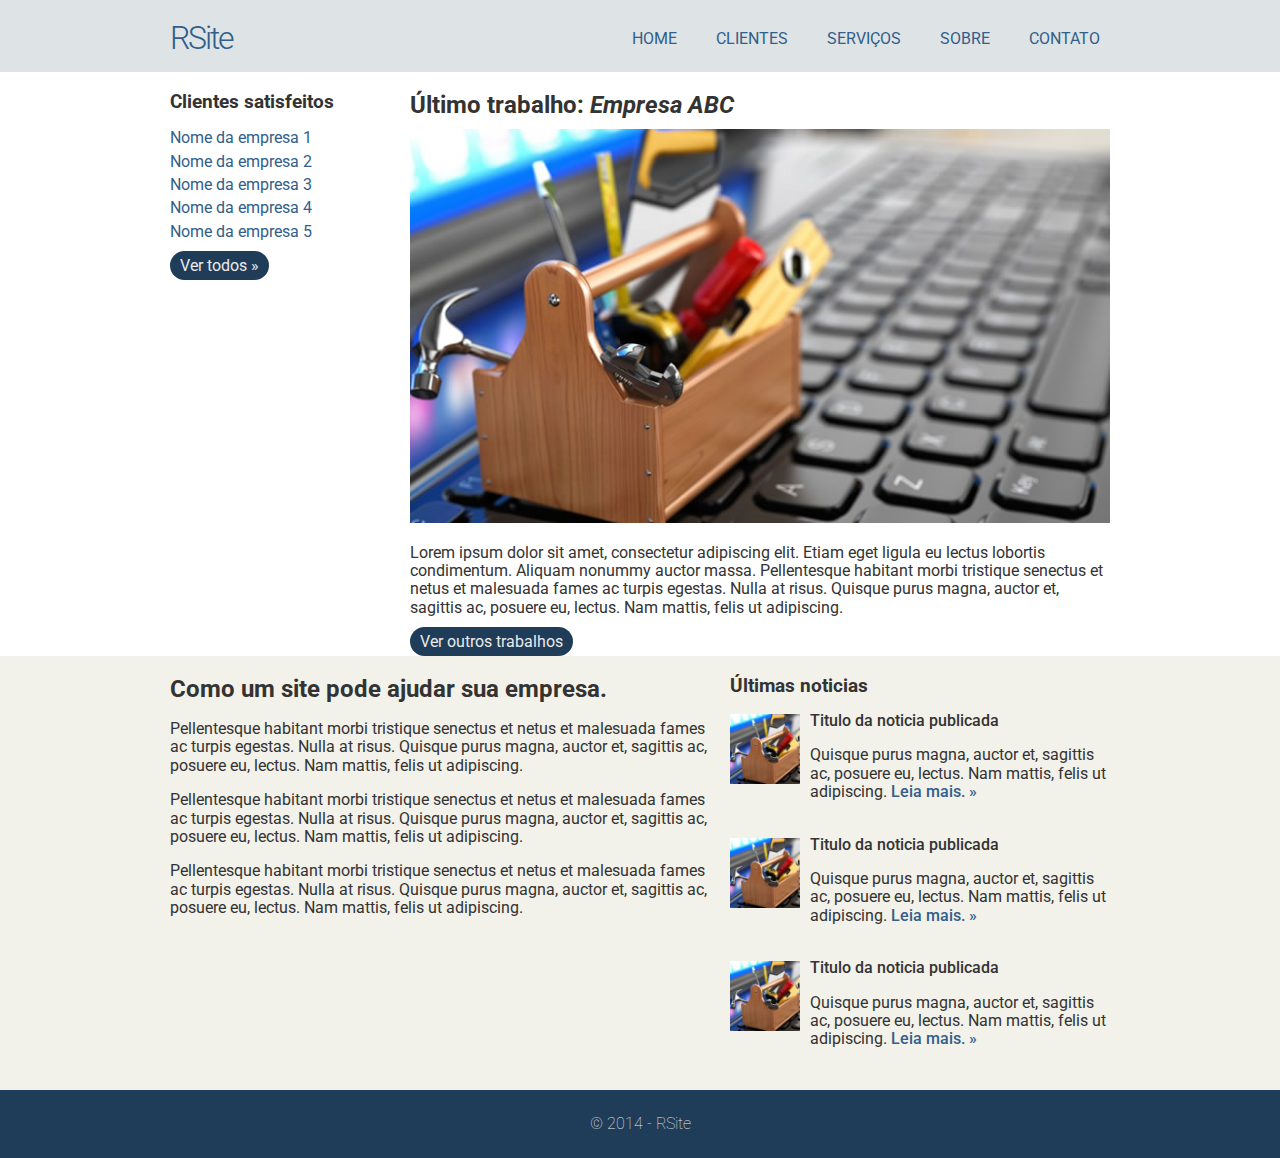
<file: index.html>
<!DOCTYPE html>
<html lang="pt-br">

<head>
    <meta charset="utf-8" />
    <title> Desenvolvimento Web </title>
    <link rel="stylesheet" type="text/css" href="css/normalize.css" />
    <link rel="stylesheet" type="text/css" href="http://fonts.googleapis.com/css?family=Roboto:400,100,300,500,700" />
    <link rel="stylesheet" href="css/estilo.css" />
</head>

<body>
    <div class="header">
        <div class="linha">
            <header>
                <div class="coluna col4">
                    <h1 class="logo">RSite</h1>
                </div>
                <div class="coluna col8">
                    <nav>
                        <ul class="menu inline sem-marcador">
                            <li><a href="index.html">home</a></li>
                            <li><a href="cliente.html">clientes</a></li>
                            <li><a href="servicos.html">serviços</a></li>
                            <li><a href="sobre.html">sobre</a></li>
                            <li><a href="contato.html">contato</a></li>
                        </ul>
                    </nav>
                </div>
            </header>
        </div>
    </div>
    <div class="linha">
        <section>
            <div class="coluna col3 sidebar">
                <h3>Clientes satisfeitos</h3>
                <ul class="sem-marcador sem-padding">
                    <li><a href="">Nome da empresa 1</a></li>
                    <li><a href="">Nome da empresa 2</a></li>
                    <li><a href="">Nome da empresa 3</a></li>
                    <li><a href="">Nome da empresa 4</a></li>
                    <li><a href="">Nome da empresa 5</a></li>
                </ul>
                <a href="cliente.html" class="botao">Ver todos &raquo; </a>
            </div>
            <div class="coluna col9">
                <h2>Último trabalho: <em>Empresa ABC</em></h2>
                <img src="img/thumb-grande.jpg" alt="" />
                <p>Lorem ipsum dolor sit amet, consectetur adipiscing elit. Etiam eget ligula eu lectus lobortis condimentum. Aliquam nonummy auctor massa. Pellentesque habitant morbi tristique senectus et netus et malesuada fames ac turpis egestas. Nulla
                    at risus. Quisque purus magna, auctor et, sagittis ac, posuere eu, lectus. Nam mattis, felis ut adipiscing.</p>
                <a href="cliente.html" class="botao">Ver outros trabalhos</a>
            </div>
        </section>
    </div>
    <div class="conteudo-extra">
        <div class="linha">
            <div class="coluna col7">
                <section>
                    <h2>Como um site pode ajudar sua empresa.</h2>
                    <p>Pellentesque habitant morbi tristique senectus et netus et malesuada fames ac turpis egestas. Nulla at risus. Quisque purus magna, auctor et, sagittis ac, posuere eu, lectus. Nam mattis, felis ut adipiscing.</p>
                    <p>Pellentesque habitant morbi tristique senectus et netus et malesuada fames ac turpis egestas. Nulla at risus. Quisque purus magna, auctor et, sagittis ac, posuere eu, lectus. Nam mattis, felis ut adipiscing.</p>
                    <p>Pellentesque habitant morbi tristique senectus et netus et malesuada fames ac turpis egestas. Nulla at risus. Quisque purus magna, auctor et, sagittis ac, posuere eu, lectus. Nam mattis, felis ut adipiscing.</p>
                </section>
            </div>
            <div class="coluna col5">
                <h3>Últimas noticias </h3>
                <ul class="sem-marcador sem-padding noticias">
                    <li>
                        <img src="img/thumb-pequena.jpg" />
                        <h4>Titulo da noticia publicada</h4>
                        <p>Quisque purus magna, auctor et, sagittis ac, posuere eu, lectus. Nam mattis, felis ut adipiscing. <a href="">Leia mais. &raquo;</a></p>
                    </li>
                    <li>
                        <img src="img/thumb-pequena.jpg" />
                        <h4>Titulo da noticia publicada</h4>
                        <p>Quisque purus magna, auctor et, sagittis ac, posuere eu, lectus. Nam mattis, felis ut adipiscing. <a href="">Leia mais. &raquo;</a></p>
                    </li>
                    <li>
                        <img src="img/thumb-pequena.jpg" />
                        <h4>Titulo da noticia publicada</h4>
                        <p>Quisque purus magna, auctor et, sagittis ac, posuere eu, lectus. Nam mattis, felis ut adipiscing. <a href="">Leia mais. &raquo;</a></p>
                    </li>
                </ul>
            </div>
        </div>
    </div>
    <div class="footer">
        <div class="linha">
            <footer>
                <div class="coluna col12">
                    <span> &copy; 2014 - RSite</span>
                </div>
            </footer>
        </div>
    </div>
</body>

</html>
</file>
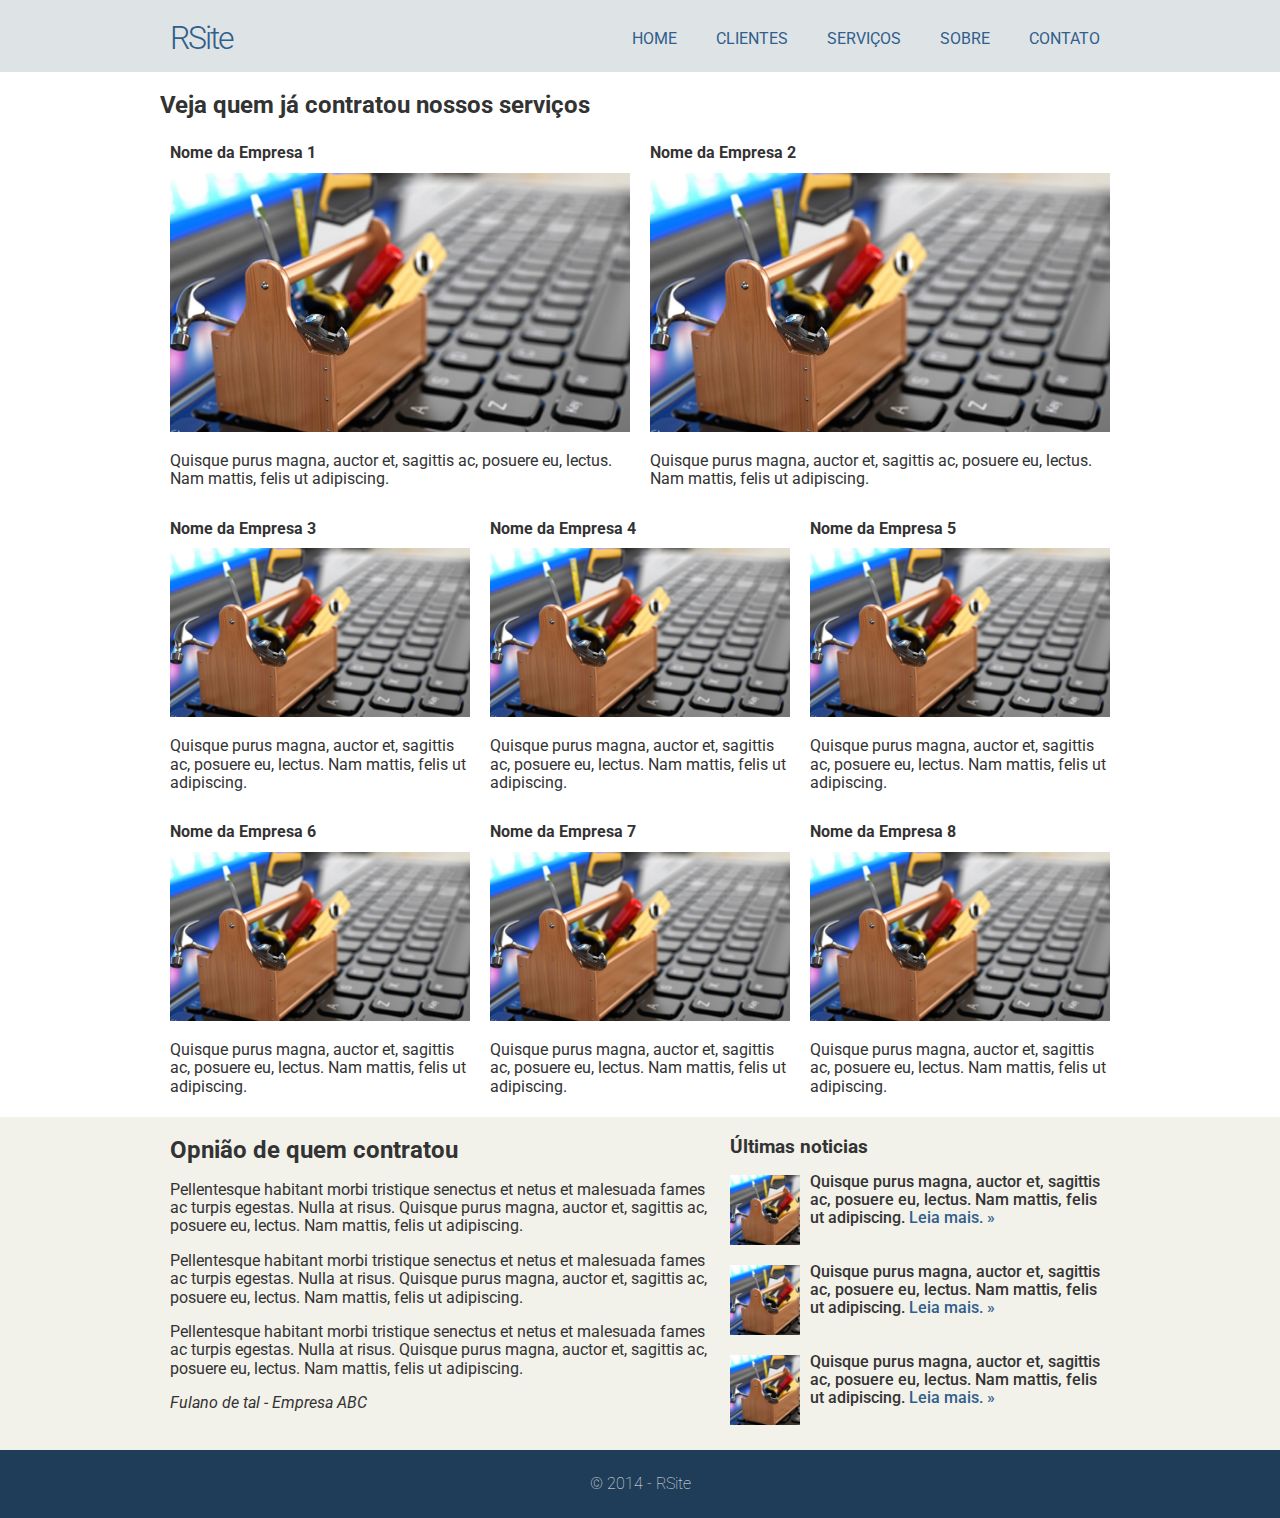
<file: cliente.html>
<!DOCTYPE html>
<html lang="pt-br">

<head>
    <meta charset="utf-8" />
    <title> Desenvolvimento Web </title>
    <link rel="stylesheet" type="text/css" href="css/normalize.css" />
    <link rel="stylesheet" type="text/css" href="http://fonts.googleapis.com/css?family=Roboto:400,100,300,500,700" />
    <link rel="stylesheet" href="css/estilo.css" />
</head>

<body>
    <div class="header">
        <div class="linha">
            <header>
                <div class="coluna col4">
                    <h1 class="logo">RSite</h1>
                </div>
                <div class="coluna col8">
                    <nav>
                        <ul class="menu inline sem-marcador">
                            <li><a href="index.html">home</a></li>
                            <li><a href="cliente.html">clientes</a></li>
                            <li><a href="servicos.html">serviços</a></li>
                            <li><a href="sobre.html">sobre</a></li>
                            <li><a href="contato.html">contato</a></li>
                        </ul>
                    </nav>
                </div>
            </header>
        </div>
    </div>
    <div class="linha">
        <section>
            <h2>Veja quem já contratou nossos serviços</h2>
            <div class="coluna col6">
                <h4>Nome da Empresa 1</h4>
                <img src="img/thumb-grande.jpg" />
                <p>Quisque purus magna, auctor et, sagittis ac, posuere eu, lectus. Nam mattis, felis ut adipiscing.</p>
            </div>
            <div class="coluna col6">
                <h4>Nome da Empresa 2</h4>
                <img src="img/thumb-grande.jpg" />
                <p>Quisque purus magna, auctor et, sagittis ac, posuere eu, lectus. Nam mattis, felis ut adipiscing.</p>
            </div>
            <div class="coluna col4">
                <h4>Nome da Empresa 3</h4>
                <img src="img/thumb-grande.jpg" />
                <p>Quisque purus magna, auctor et, sagittis ac, posuere eu, lectus. Nam mattis, felis ut adipiscing.</p>
            </div>
            <div class="coluna col4">
                <h4>Nome da Empresa 4</h4>
                <img src="img/thumb-grande.jpg" />
                <p>Quisque purus magna, auctor et, sagittis ac, posuere eu, lectus. Nam mattis, felis ut adipiscing.</p>
            </div>
            <div class="coluna col4">
                <h4>Nome da Empresa 5</h4>
                <img src="img/thumb-grande.jpg" />
                <p>Quisque purus magna, auctor et, sagittis ac, posuere eu, lectus. Nam mattis, felis ut adipiscing.</p>
            </div>
            <div class="coluna col4">
                <h4>Nome da Empresa 6</h4>
                <img src="img/thumb-grande.jpg" />
                <p>Quisque purus magna, auctor et, sagittis ac, posuere eu, lectus. Nam mattis, felis ut adipiscing.</p>
            </div>
            <div class="coluna col4">
                <h4>Nome da Empresa 7</h4>
                <img src="img/thumb-grande.jpg" />
                <p>Quisque purus magna, auctor et, sagittis ac, posuere eu, lectus. Nam mattis, felis ut adipiscing.</p>
            </div>
            <div class="coluna col4">
                <h4>Nome da Empresa 8</h4>
                <img src="img/thumb-grande.jpg" />
                <p>Quisque purus magna, auctor et, sagittis ac, posuere eu, lectus. Nam mattis, felis ut adipiscing.</p>
            </div>
        </section>
    </div>
    <div class="conteudo-extra">
        <div class="linha">
            <div class="coluna col7">
                <section>
                    <h2>Opnião de quem contratou</h2>
                    <p>Pellentesque habitant morbi tristique senectus et netus et malesuada fames ac turpis egestas. Nulla at risus. Quisque purus magna, auctor et, sagittis ac, posuere eu, lectus. Nam mattis, felis ut adipiscing.</p>
                    <p>Pellentesque habitant morbi tristique senectus et netus et malesuada fames ac turpis egestas. Nulla at risus. Quisque purus magna, auctor et, sagittis ac, posuere eu, lectus. Nam mattis, felis ut adipiscing.</p>
                    <p>Pellentesque habitant morbi tristique senectus et netus et malesuada fames ac turpis egestas. Nulla at risus. Quisque purus magna, auctor et, sagittis ac, posuere eu, lectus. Nam mattis, felis ut adipiscing.</p>
                    <p><em>Fulano de tal - Empresa ABC</em></p>
                </section>
            </div>
            <div class="coluna col5">
                <h3>Últimas noticias </h3>
                <ul class="sem-marcador sem-padding noticias">
                    <li>
                        <img src="img/thumb-pequena.jpg" />
                        <h4>Quisque purus magna, auctor et, sagittis ac, posuere eu, lectus. Nam mattis, felis ut adipiscing. <a href="">Leia mais. &raquo;</a></h4>
                    </li>
                    <li>
                        <img src="img/thumb-pequena.jpg" />
                        <h4>Quisque purus magna, auctor et, sagittis ac, posuere eu, lectus. Nam mattis, felis ut adipiscing. <a href="">Leia mais. &raquo;</a></h4>
                    </li>
                    <li>
                        <img src="img/thumb-pequena.jpg" />
                        <h4>Quisque purus magna, auctor et, sagittis ac, posuere eu, lectus. Nam mattis, felis ut adipiscing. <a href="">Leia mais. &raquo;</a></h4>
                    </li>
                </ul>
            </div>
        </div>
    </div>
    <div class="footer">
        <div class="linha">
            <footer>
                <div class="coluna col12">
                    <span> &copy; 2014 - RSite</span>
                </div>
            </footer>
        </div>
    </div>
</body>

</html>
</file>
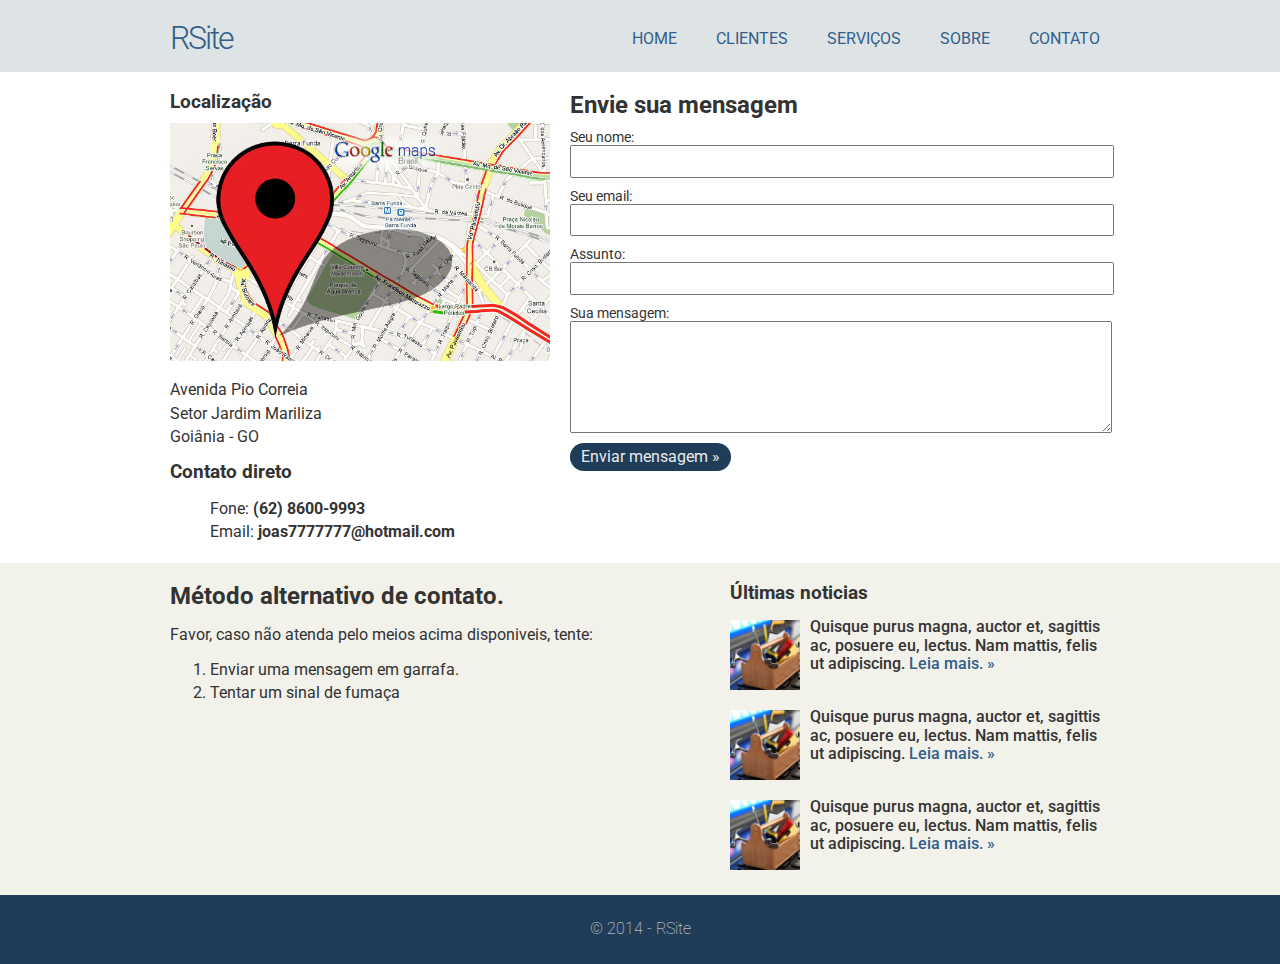
<file: contato.html>
<!DOCTYPE html>
<html lang="pt-br">

<head>
    <meta charset="utf-8" />
    <title> Desenvolvimento Web </title>
    <link rel="stylesheet" type="text/css" href="css/normalize.css" />
    <link rel="stylesheet" type="text/css" href="http://fonts.googleapis.com/css?family=Roboto:400,100,300,500,700" />
    <link rel="stylesheet" href="css/estilo.css" />
</head>

<body>
    <div class="header">
        <div class="linha">
            <header>
                <div class="coluna col4">
                    <h1 class="logo">RSite</h1>
                </div>
                <div class="coluna col8">
                    <nav>
                        <ul class="menu inline sem-marcador">
                            <li><a href="index.html">home</a></li>
                            <li><a href="cliente.html">clientes</a></li>
                            <li><a href="servicos.html">serviços</a></li>
                            <li><a href="sobre.html">sobre</a></li>
                            <li><a href="contato.html">contato</a></li>
                        </ul>
                    </nav>
                </div>
            </header>
        </div>
    </div>
    <div class="linha">
        <section>
            <div class="coluna col5 sidebar">
                <h3>Localização</h3>
                <img src="img/mapa.jpg" />
                <ul class="sem-padding sem-marcador">
                    <li>Avenida Pio Correia</li>
                    <li>Setor Jardim Mariliza</li>
                    <li>Goiânia - GO</li>
                </ul>
                <h3>Contato direto</h3>
                <ul class="sem sem-marcador">
                    <li>Fone: <strong>(62) 8600-9993</strong></li>
                    <li>Email: <strong> joas7777777@hotmail.com</strong></li>
                </ul>
            </div>
            <div class="coluna col7 contato">
                <h2>Envie sua mensagem</h2>
                <form action="">
                    <label for="nome">Seu nome:</label>
                    <input type="text" name="nome" id="nome" />

                    <label for="email">Seu email:</label>
                    <input type="text" name="email" id="email" />

                    <label for="assunto">Assunto:</label>
                    <input type="text" name="assunto" id="assunto" />

                    <label for="mensagem">Sua mensagem:</label>
                    <textarea name="mensagem" id="mensagem"></textarea>

                    <input type="submit" class="botao" name="enviar" value="Enviar mensagem &raquo;" />
                </form>
            </div>
        </section>
    </div>
    <div class="conteudo-extra">
        <div class="linha">
            <div class="coluna col7">
                <section>
                    <h2>Método alternativo de contato.</h2>
                    <p>Favor, caso não atenda pelo meios acima disponiveis, tente:</p>
                    <ol>
                        <li>Enviar uma mensagem em garrafa.</li>
                        <li>Tentar um sinal de fumaça</li>
                    </ol>
                </section>
            </div>
            <div class="coluna col5">
                <h3>Últimas noticias </h3>
                <ul class="sem-marcador sem-padding noticias">
                    <li>
                        <img src="img/thumb-pequena.jpg" />
                        <h4>Quisque purus magna, auctor et, sagittis ac, posuere eu, lectus. Nam mattis, felis ut adipiscing. <a href="">Leia mais. &raquo;</a></h4>
                    </li>
                    <li>
                        <img src="img/thumb-pequena.jpg" />
                        <h4>Quisque purus magna, auctor et, sagittis ac, posuere eu, lectus. Nam mattis, felis ut adipiscing. <a href="">Leia mais. &raquo;</a></h4>
                    </li>
                    <li>
                        <img src="img/thumb-pequena.jpg" />
                        <h4>Quisque purus magna, auctor et, sagittis ac, posuere eu, lectus. Nam mattis, felis ut adipiscing. <a href="">Leia mais. &raquo;</a></h4>
                    </li>
                </ul>
            </div>
        </div>
    </div>
    <div class="footer">
        <div class="linha">
            <footer>
                <div class="coluna col12">
                    <span> &copy; 2014 - RSite</span>
                </div>
            </footer>
        </div>
    </div>
</body>

</html>
</file>
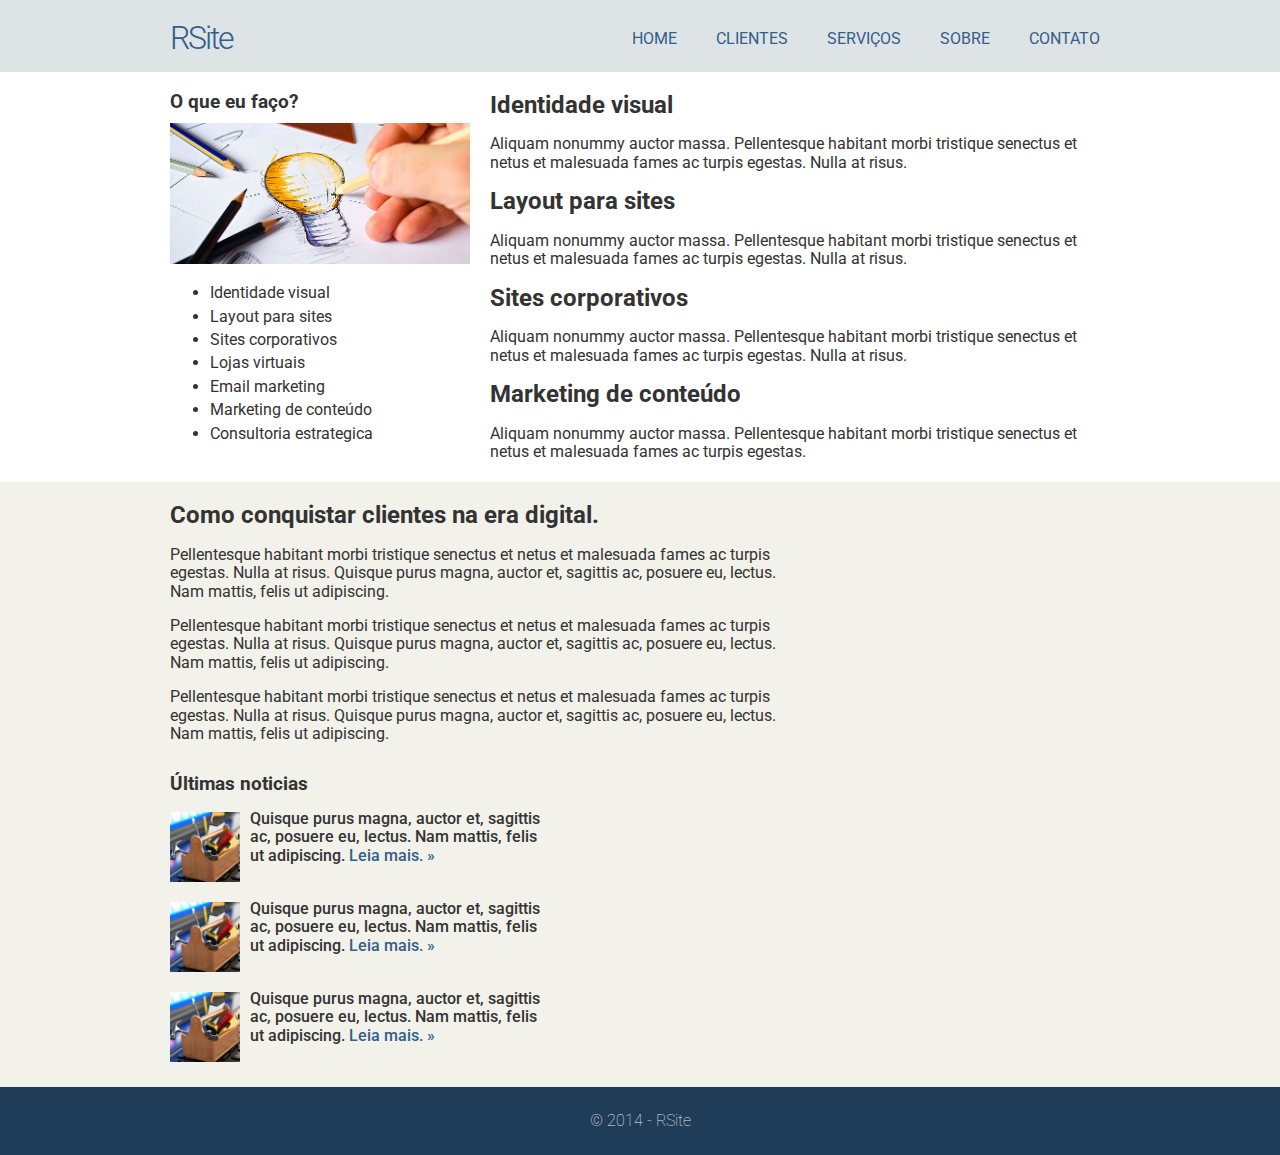
<file: servicos.html>
<!DOCTYPE html>
<html lang="pt-br">

<head>
    <meta charset="utf-8" />
    <title> Desenvolvimento Web </title>
    <link rel="stylesheet" type="text/css" href="css/normalize.css" />
    <link rel="stylesheet" type="text/css" href="http://fonts.googleapis.com/css?family=Roboto:400,100,300,500,700" />
    <link rel="stylesheet" href="css/estilo.css" />
</head>

<body>
    <div class="header">
        <div class="linha">
            <header>
                <div class="coluna col4">
                    <h1 class="logo">RSite</h1>
                </div>
                <div class="coluna col8">
                    <nav>
                        <ul class="menu inline sem-marcador">
                            <li><a href="index.html">home</a></li>
                            <li><a href="cliente.html">clientes</a></li>
                            <li><a href="servicos.html">serviços</a></li>
                            <li><a href="sobre.html">sobre</a></li>
                            <li><a href="contato.html">contato</a></li>
                        </ul>
                    </nav>
                </div>
            </header>
        </div>
    </div>
    <div class="linha">
        <section>
            <div class="coluna col4 sidebar">
                <h3>O que eu faço? </h3>
                <img src="img/ideia.jpg" />
                <ul>
                    <li>Identidade visual </li>
                    <li>Layout para sites</li>
                    <li>Sites corporativos</li>
                    <li>Lojas virtuais</li>
                    <li>Email marketing</li>
                    <li>Marketing de conteúdo</li>
                    <li>Consultoria estrategica</li>
                </ul>
            </div>
            <div class="coluna col8">
                <h2>Identidade visual</h2>
                <p> Aliquam nonummy auctor massa. Pellentesque habitant morbi tristique senectus et netus et malesuada fames ac turpis egestas. Nulla at risus.</p>
                <h2>Layout para sites</h2>
                <p> Aliquam nonummy auctor massa. Pellentesque habitant morbi tristique senectus et netus et malesuada fames ac turpis egestas. Nulla at risus.</p>
                <h2>Sites corporativos</h2>
                <p> Aliquam nonummy auctor massa. Pellentesque habitant morbi tristique senectus et netus et malesuada fames ac turpis egestas. Nulla at risus.</p>
                <h2>Marketing de conteúdo</h2>
                <p> Aliquam nonummy auctor massa. Pellentesque habitant morbi tristique senectus et netus et malesuada fames ac turpis egestas.
            </div>
        </section>
    </div>
    <div class="conteudo-extra">
        <div class="linha">
            <div class="coluna col8">
                <section>
                    <h2>Como conquistar clientes na era digital.</h2>
                    <p>Pellentesque habitant morbi tristique senectus et netus et malesuada fames ac turpis egestas. Nulla at risus. Quisque purus magna, auctor et, sagittis ac, posuere eu, lectus. Nam mattis, felis ut adipiscing.</p>
                    <p>Pellentesque habitant morbi tristique senectus et netus et malesuada fames ac turpis egestas. Nulla at risus. Quisque purus magna, auctor et, sagittis ac, posuere eu, lectus. Nam mattis, felis ut adipiscing.</p>
                    <p>Pellentesque habitant morbi tristique senectus et netus et malesuada fames ac turpis egestas. Nulla at risus. Quisque purus magna, auctor et, sagittis ac, posuere eu, lectus. Nam mattis, felis ut adipiscing.</p>
                </section>
            </div>
            <div class="coluna col5">
                <h3>Últimas noticias </h3>
                <ul class="sem-marcador sem-padding noticias">
                    <li>
                        <img src="img/thumb-pequena.jpg" />
                        <h4>Quisque purus magna, auctor et, sagittis ac, posuere eu, lectus. Nam mattis, felis ut adipiscing. <a href="">Leia mais. &raquo;</a></h4>
                    </li>
                    <li>
                        <img src="img/thumb-pequena.jpg" />
                        <h4>Quisque purus magna, auctor et, sagittis ac, posuere eu, lectus. Nam mattis, felis ut adipiscing. <a href="">Leia mais. &raquo;</a></h4>
                    </li>
                    <li>
                        <img src="img/thumb-pequena.jpg" />
                        <h4>Quisque purus magna, auctor et, sagittis ac, posuere eu, lectus. Nam mattis, felis ut adipiscing. <a href="">Leia mais. &raquo;</a></h4>
                    </li>
                </ul>
            </div>
        </div>
    </div>
    <div class="footer">
        <div class="linha">
            <footer>
                <div class="coluna col12">
                    <span> &copy; 2014 - RSite</span>
                </div>
            </footer>
        </div>
    </div>
</body>

</html>
</file>
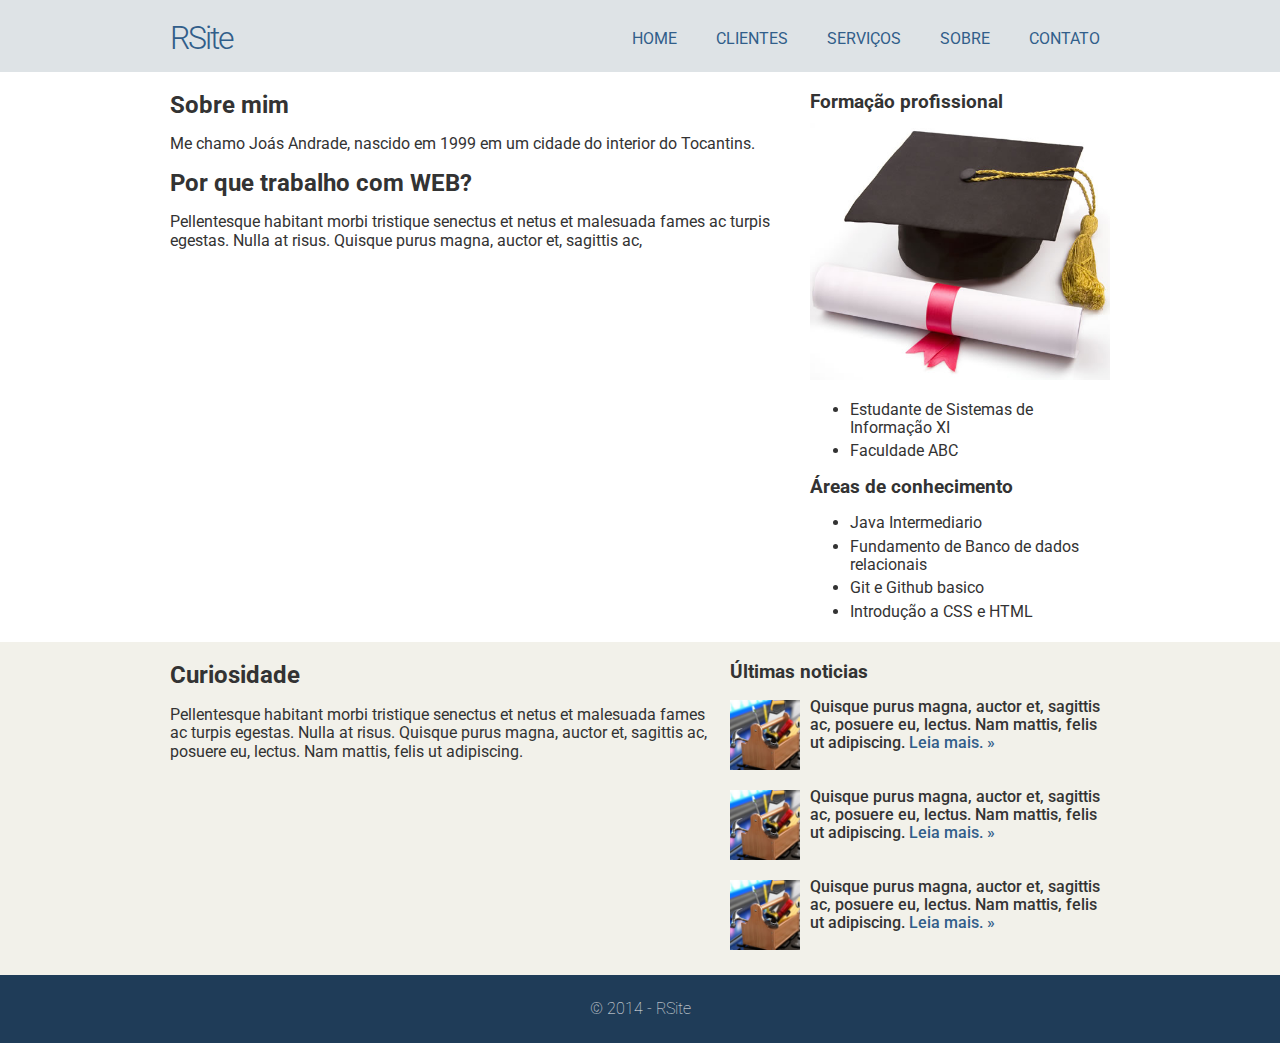
<file: sobre.html>
<!DOCTYPE html>
<html lang="pt-br">

<head>
    <meta charset="utf-8" />
    <title> Desenvolvimento Web </title>
    <link rel="stylesheet" type="text/css" href="css/normalize.css" />
    <link rel="stylesheet" type="text/css" href="http://fonts.googleapis.com/css?family=Roboto:400,100,300,500,700" />
    <link rel="stylesheet" href="css/estilo.css" />
</head>

<body>
    <div class="header">
        <div class="linha">
            <header>
                <div class="coluna col4">
                    <h1 class="logo">RSite</h1>
                </div>
                <div class="coluna col8">
                    <nav>
                        <ul class="menu inline sem-marcador">
                            <li><a href="index.html">home</a></li>
                            <li><a href="cliente.html">clientes</a></li>
                            <li><a href="servicos.html">serviços</a></li>
                            <li><a href="sobre.html">sobre</a></li>
                            <li><a href="contato.html">contato</a></li>
                        </ul>
                    </nav>
                </div>
            </header>
        </div>
    </div>
    <div class="linha">
        <section>
            <div class="coluna col8">
                <h2>Sobre mim</h2>
                <p>Me chamo Joás Andrade, nascido em 1999 em um cidade do interior do Tocantins.</p>
                <h2>Por que trabalho com WEB?</h2>
                <p> Pellentesque habitant morbi tristique senectus et netus et malesuada fames ac turpis egestas. Nulla at risus. Quisque purus magna, auctor et, sagittis ac,</p>
            </div>
            <div class="coluna col4 sidebar">
                <h3>Formação profissional </h3>
                <img src="img/formatura.jpg" />
                <ul>
                    <li>Estudante de Sistemas de Informação XI</li>
                    <li>Faculdade ABC</li>
                </ul>
                <h3>Áreas de conhecimento</h3>
                <ul>
                    <li>Java Intermediario</li>
                    <li>Fundamento de Banco de dados relacionais</li>
                    <li>Git e Github basico</li>
                    <li>Introdução a CSS e HTML</li>
                </ul>
            </div>
        </section>
    </div>
    <div class="conteudo-extra">
        <div class="linha">
            <div class="coluna col7">
                <section>
                    <h2>Curiosidade</h2>
                    <p>Pellentesque habitant morbi tristique senectus et netus et malesuada fames ac turpis egestas. Nulla at risus. Quisque purus magna, auctor et, sagittis ac, posuere eu, lectus. Nam mattis, felis ut adipiscing.</p>
                </section>
            </div>
            <div class="coluna col5">
                <h3>Últimas noticias </h3>
                <ul class="sem-marcador sem-padding noticias">
                    <li>
                        <img src="img/thumb-pequena.jpg" />
                        <h4>Quisque purus magna, auctor et, sagittis ac, posuere eu, lectus. Nam mattis, felis ut adipiscing. <a href="">Leia mais. &raquo;</a></h4>
                    </li>
                    <li>
                        <img src="img/thumb-pequena.jpg" />
                        <h4>Quisque purus magna, auctor et, sagittis ac, posuere eu, lectus. Nam mattis, felis ut adipiscing. <a href="">Leia mais. &raquo;</a></h4>
                    </li>
                    <li>
                        <img src="img/thumb-pequena.jpg" />
                        <h4>Quisque purus magna, auctor et, sagittis ac, posuere eu, lectus. Nam mattis, felis ut adipiscing. <a href="">Leia mais. &raquo;</a></h4>
                    </li>
                </ul>
            </div>
        </div>
    </div>
    <div class="footer">
        <div class="linha">
            <footer>
                <div class="coluna col12">
                    <span> &copy; 2014 - RSite</span>
                </div>
            </footer>
        </div>
    </div>
</body>

</html>
</file>
<file: css/estilo.css>
body {
            font-family: 'Roboto', sans-serif;
            color: #333;
        }
        
        a:link,
        a:active,
        a:visited {
            color: #315e8a;
            text-decoration: none;
        }
        
        a:hover {
            text-decoration: underline;
        }
        /* grid 960px */
        
        .linha {
            width: 960px;
            margin: 0 auto;
            overflow: auto;
            padding: 5px 0;
        }
        
        .coluna {
            padding: 0 10px;
            float: left;
        }
        
        .col1 {
            width: 60px;
        }
        
        .col2 {
            width: 140px;
        }
        
        .col3 {
            width: 220px;
        }
        
        .col4 {
            width: 300px;
        }
        
        .col5 {
            width: 380px;
        }
        
        .col6 {
            width: 460px;
        }
        
        .col7 {
            width: 540px;
        }
        
        .col8 {
            width: 620px;
        }
        
        .col9 {
            width: 700px;
        }
        
        .col10 {
            width: 780px;
        }
        
        .col11 {
            width: 860px;
        }
        
        .col12 {
            width: 940px;
        }
        /* estilo reutilizaveis */
        
        .sem-padding {
            padding: 0 !important;
            /* o importante força todos os elementos usuarem essa configuração, mesmo se eu defina de outra forma mais abaixo.*/
        }
        
        .sem-margin {
            margin: 0 !important;
        }
        
        h1,
        h2,
        h3,
        h4,
        h5,
        h6 {
            font-weight: 5000;
            margin: 15px 0 10px 0;
        }
        
        ul li,
        ol li {
            margin-bottom: 5px;
        }
        
        ul.inline li,
        ol.inline li {
            display: inline;
            margin-right: 15px;
        }
        
        ul.inline li:last-child,
        ol.inline li:last-child {
            margin-right: 0px;
        }
        
        ul.sem-marcador,
        ol.sem-marcador {
            list-style: none;
        }
        
        a.botao,
        input.botao {
            background: #1f3c58;
            padding: 5px 10px;
            border-radius: 15px;
            color: #ebebeb;
            cursor: pointer;
            margin: 5px 0;
            display: inline;
            border: none;
        }
        
        a.botao:hover,
        input.botao:hover {
            background: #1E90FF;
            text-decoration: none;
        }
        
        img {
            max-width: 100%;
            height: auto;
        }
        /*layout do site */
        
        .header {
            background: #dee3e6;
        }
        
        h1.logo {
            font-weight: 300;
            color: #315e8a;
            letter-spacing: -2px;
        }
        
        .conteudo-extra {
            background: #f2f1ea;
        }
        
        .footer {
            background: #1f3c58;
            color: #ebebeb;
            padding: 20px 0;
            text-align: center;
            font-weight: 100;
        }
        
        .menu {
            text-transform: uppercase;
            text-align: right;
            margin-top: 25px;
        }
        
        .menu li a {
            padding: 5px 10px;
            border-radius: 5px;
        }
        
        .menu li a:hover {
            text-decoration: none;
            background: #1f3c58;
            color: #ebebeb;
        }
        
        ul.noticias li {
            clear: both;
            display: block;
            overflow: hidden;
            margin-bottom: 20px;
        }
        
        ul.noticias li img {
            width: 70px;
            height: auto;
            margin-right: 10px;
            float: left;
        }
        
        ul.noticias li h4 {
            margin: -2px 0 5px 0;
            font-weight: 500;
        }
        
        ul.notcias li p {
            margin: 5px 0;
            font-weight: 300;
        }
        
        ul.noticias li p a {
            font-weight: 500;
        }
        
        .contato label {
            display: block;
            font-size: 14px;
            font-weight: 400;
        }
        
        .contato input,
        .contato textarea {
            display: block;
            margin-bottom: 10px;
            padding: 5px 2%;
            width: 96%;
        }
        
        .contato textarea {
            height: 100px;
        }
        
        .contato input.botao {
            width: auto;
        }
</file>
